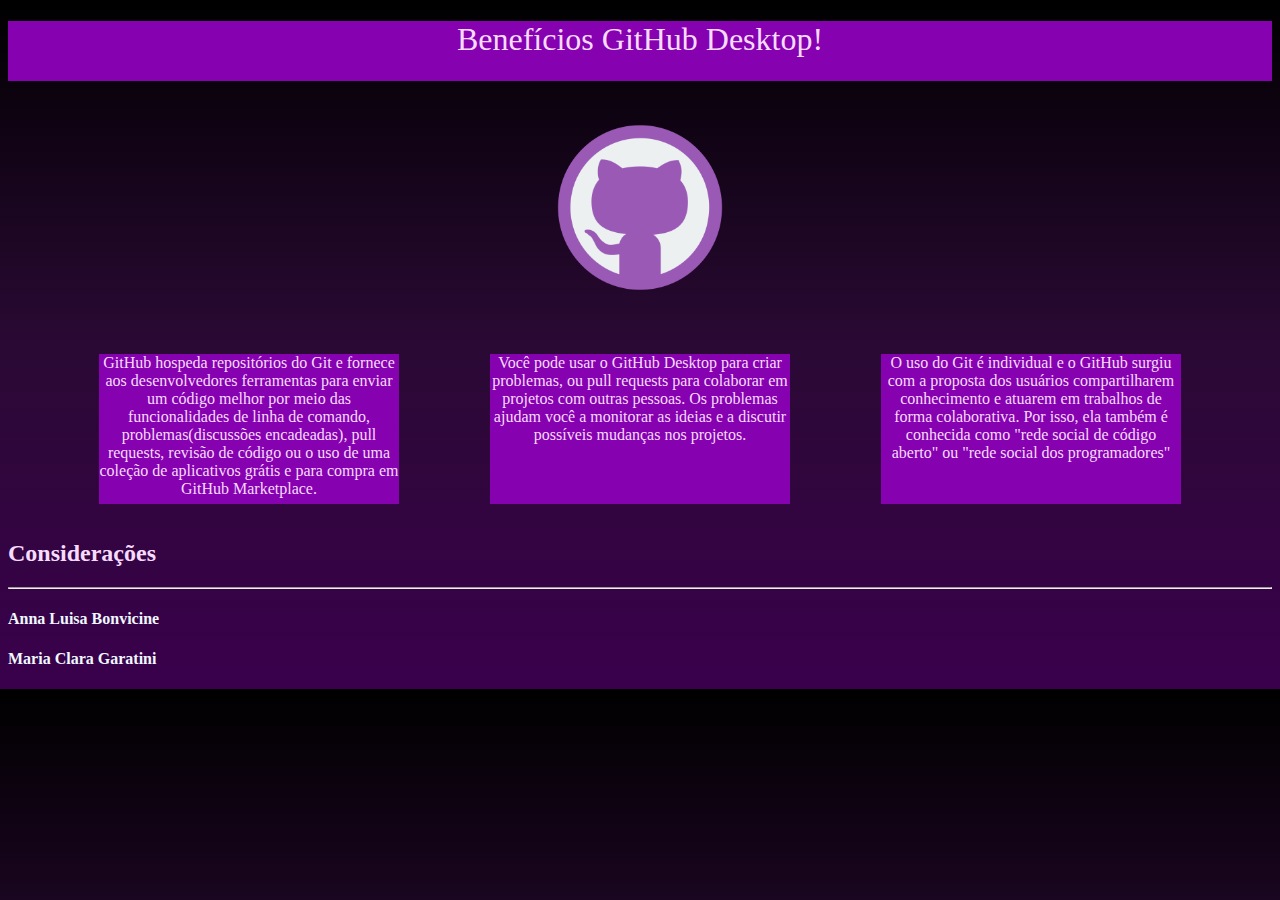
<file: index.html>
<!DOCTYPE html>
<html lang="en">
<head>
    <meta charset="UTF-8">
    <meta name="viewport" content="width=device-width, initial-scale=1.0">
    <title>GitHub</title>
    <link rel="stylesheet" href="style.css">
</head>
<body>
    <header>
        <div class="cabeça">
            <center><h1>Benefícios GitHub Desktop!</h1></center>
        </div>
    </header>
    <center><img src="./pngwing.com.png" alt=""></center>
    <div class="corpo">
        <center><p>GitHub hospeda repositórios do Git e fornece aos desenvolvedores ferramentas para enviar um código melhor por meio das funcionalidades de linha de comando, problemas(discussões encadeadas), pull requests, revisão de código ou o uso de uma coleção de aplicativos grátis e para compra em GitHub Marketplace.</p></center>
        <center><p>Você pode usar o GitHub Desktop para criar problemas, ou pull requests para colaborar em projetos com outras pessoas. Os problemas ajudam você a monitorar as ideias e a discutir possíveis mudanças nos projetos.</p></center>
        <center><p>O uso do Git é individual e o GitHub surgiu com a proposta dos usuários compartilharem conhecimento e atuarem em trabalhos de forma colaborativa. Por isso, ela também é conhecida como "rede social de código aberto" ou "rede social dos programadores"</p></center>
    </div>
    <footer>
        <h2>Considerações</h2><hr>
        <h4><link rel="stylesheet" href="https://github.com/"></h4>
        <h4>Anna Luisa Bonvicine</h4>
        <h4>Maria Clara Garatini</h4>
    </footer>
</body>
</html>
</file>
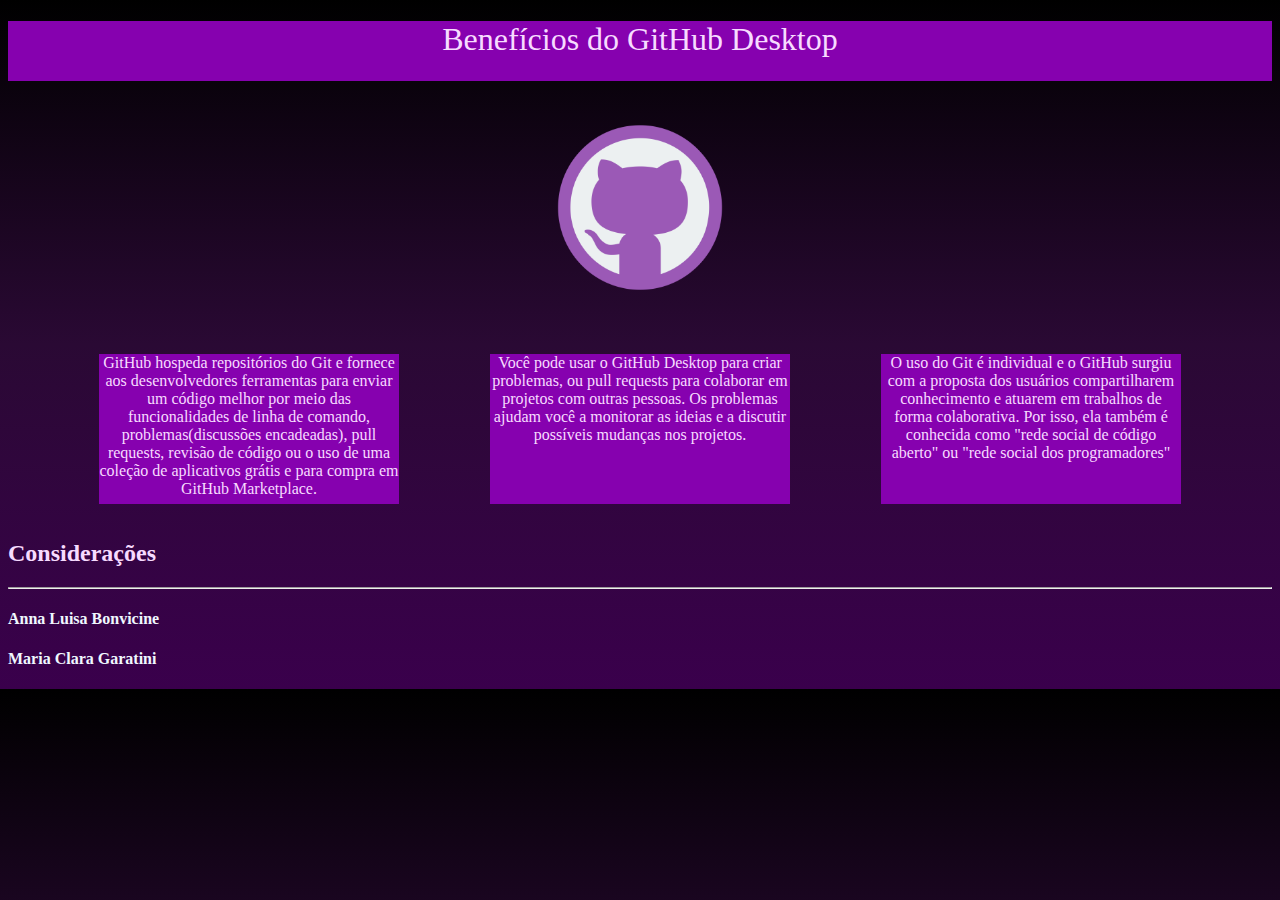
<file: my-page.html>
<!DOCTYPE html>
<html lang="en">
<head>
    <meta charset="UTF-8">
    <meta name="viewport" content="width=device-width, initial-scale=1.0">
    <title>Document</title>
    <link rel="stylesheet" href="style.css">
</head>
<body>
    <header>
        <div class="cabeça">
            <center><h1>Benefícios do GitHub Desktop</h1></center>
        </div>
    </header>
    <center><img src="./pngwing.com.png" alt=""></center>
    <div class="corpo">
        <center><p>GitHub hospeda repositórios do Git e fornece aos desenvolvedores ferramentas para enviar um código melhor por meio das funcionalidades de linha de comando, problemas(discussões encadeadas), pull requests, revisão de código ou o uso de uma coleção de aplicativos grátis e para compra em GitHub Marketplace.</p></center>
        <center><p>Você pode usar o GitHub Desktop para criar problemas, ou pull requests para colaborar em projetos com outras pessoas. Os problemas ajudam você a monitorar as ideias e a discutir possíveis mudanças nos projetos.</p></center>
        <center><p>O uso do Git é individual e o GitHub surgiu com a proposta dos usuários compartilharem conhecimento e atuarem em trabalhos de forma colaborativa. Por isso, ela também é conhecida como "rede social de código aberto" ou "rede social dos programadores"</p></center>
    </div>
    <footer>
        <h2>Considerações</h2><hr>
        <h4><link rel="stylesheet" href="https://github.com/"></h4>
        <h4>Anna Luisa Bonvicine</h4>
        <h4>Maria Clara Garatini</h4>
    </footer>
</body>
</html>
</file>
<file: style.css>
header{
    height: 60px;
    background-color: #8601AF;
}
h1{
    text-align: center;
    color: #F7DBFF;
    font-weight: 100;
}
body{
    background: linear-gradient(black, #2A0934, #3A004C);
}
.corpo{
    display: flex;
    justify-content: space-evenly;
    align-items: center;
}
    
img{
    width: 20%;
}
p{
    color: #F7DBFF;
    background-color: #8601AF;
    width: 300px;
    height: 150px;
    
    
}
h2{
    color: #F7DBFF;
}
h4{
    color: aliceblue;
}
</file>
